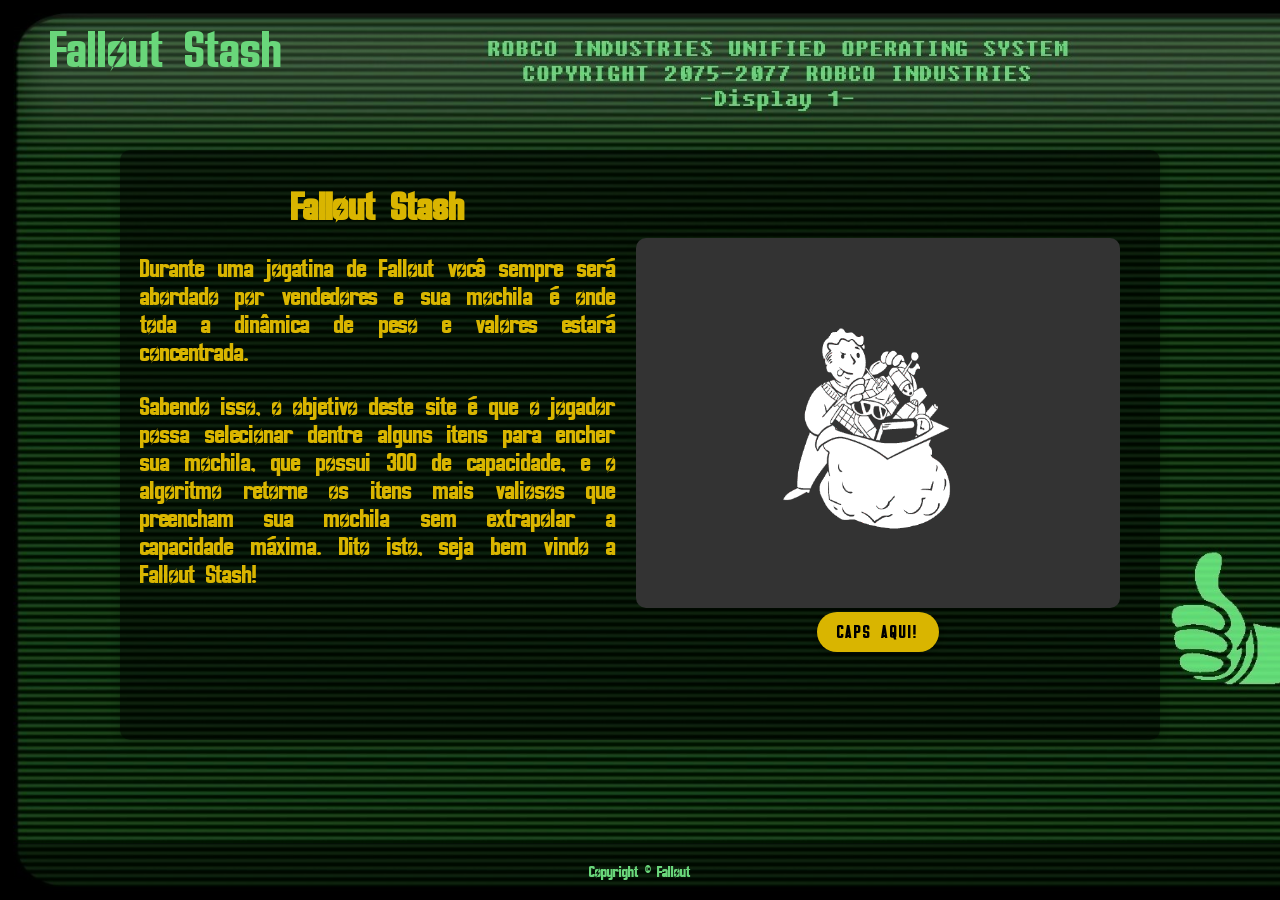
<file: index.html>
<!DOCTYPE html>
<html lang="en">
  <head>
    <meta charset="UTF-8" />
    <meta http-equiv="X-UA-Compatible" content="IE=edge" />
    <meta name="viewport" content="width=device-width, initial-scale=1.0" />
    <link
      rel="icon"
      type="image/x-icon"
      href="./Stylesheet/imgs/iconfallout.png"
    />
    <title>Fallout Stash</title>
    <link rel="stylesheet" href="./Stylesheet/style.css" />
  </head>

  <body>
    <div class="content">
      <div class="header">
        <div class="left-side">
          <div class="logo">Fallout Stash</div>
        </div>
      </div>
      <div class="contentBox">
        <div class="text">
          <h2>Fallout Stash</h2>
          <p>
            Durante uma jogatina de Fallout você sempre será abordado por
            vendedores e sua mochila é onde toda a dinâmica de peso e valores
            estará concentrada.
          </p>
          <p>
            Sabendo isso, o objetivo deste site é que o jogador possa selecionar
            dentre alguns itens para encher sua mochila, que possui 300 de
            capacidade, e o algoritmo retorne os itens mais valiosos que
            preencham sua mochila sem extrapolar a capacidade máxima. Dito isto,
            seja bem vindo a Fallout Stash!
          </p>
        </div>
        <div class="image">
          <img src="./Stylesheet/imgs/Falloutgif.gif" alt="Minha imagem" />
          <a href="pipboy.html"
            ><button class="butaoJogue">CAPS AQUI!</button></a
          >
        </div>
      </div>
    </div>

    <div class="footer">Copyright © Fallout</div>
  </body>
</html>
</file>
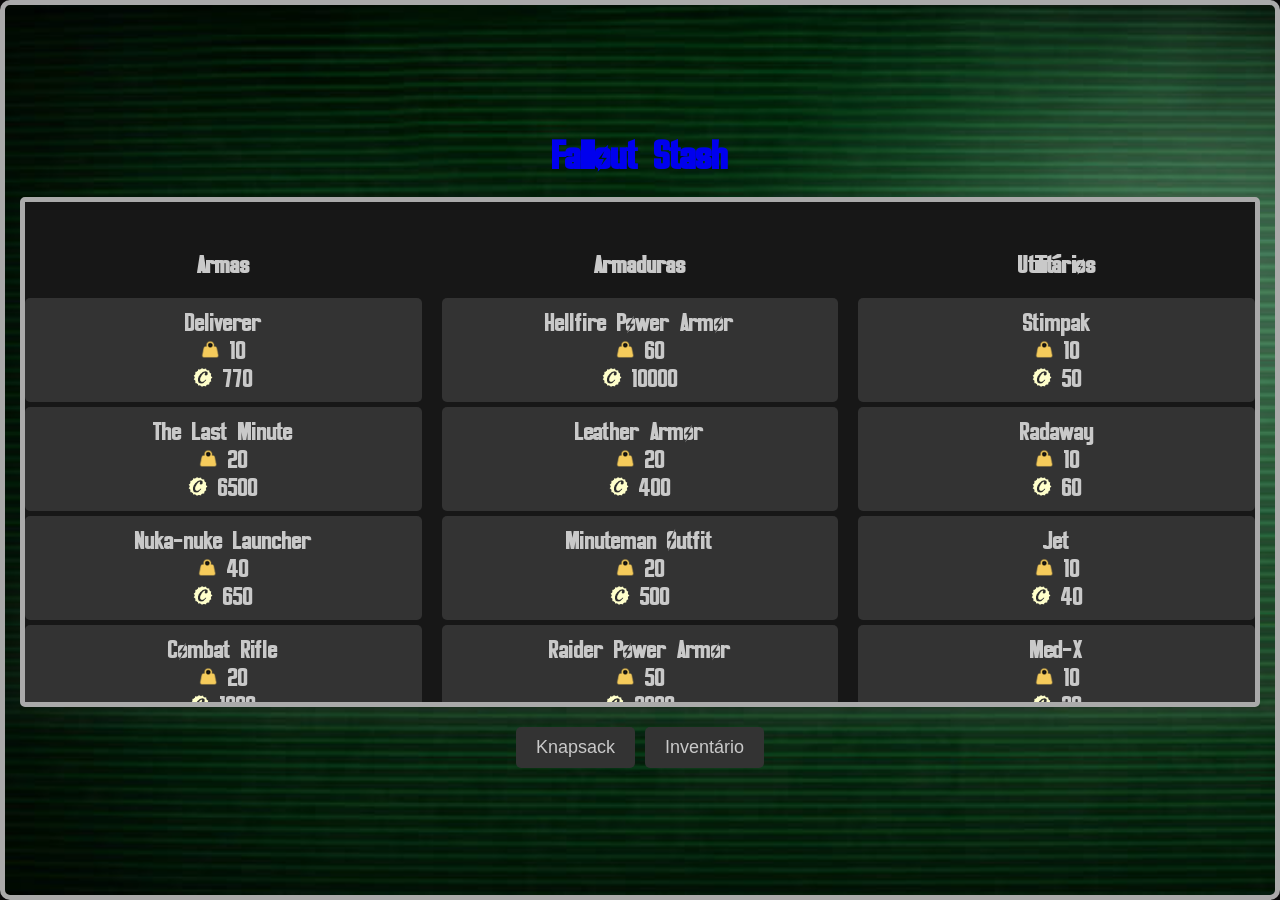
<file: pipboy.html>
<!DOCTYPE html>
<html>
  <head>
    <script src="./Scripts/knapsack.js" defer></script>
    <script src="./Scripts/quicksort.js" defer></script>
    <script src="./Scripts/mergesort.js" defer></script>
    <script src="./Scripts/item.js" defer></script>
    <script src="./Scripts/lista.js" defer></script>
    <script src="./Scripts/buttons.js" defer></script>
    <title>Pip-Boy Page</title>
    <link
      rel="stylesheet"
      type="text/css"
      href="./Stylesheet/pipboy_style.css"
    />
    <link
      rel="icon"
      type="image/x-icon"
      href="./Stylesheet/imgs/iconfallout.png"
    />
  </head>
  <body>
    <div class="pipboy">  
      <a href="index.html">
        <div class="logo">Fallout Stash</div>
      </a>

      <div class="filters">
        <form id="filter-form" style="display: none">
          <label for="orderType">Ordenação por</label>
          <select name="orderType" id="orderType">
            <option value="caps">Caps</option>
            <option value="nome">Nome</option>
            <option value="peso">Peso</option>
          </select>
          <label for="orderBy" id="orderBy">em ordem</label>
          <select name="orderBy" id="orderBy-select">
            <option value="crescente">Crescente</option>
            <option value="descrescente">Descrescente</option>
          </select>
          <input
            type="submit"
            class="button"
            id="submit-button"
            value="Ordenar"
          />
        </form>
      </div>
      <div class="screen">
        <!-- Conteúdo da tela do Pip-Boy aqui -->
        <div>
          <p id="resposta-knapsack"></p>
          <ul class="itemList" id="selectedItemList"></ul>
        </div>
      </div>
      <div class="buttons">
        <button class="button" id="knapsack-button" onclick="optimizeBag()">
          Knapsack
        </button>
        <button class="button" id="inventario-button">Inventário</button>
      </div>
    </div>
  </body>
</html>
</file>
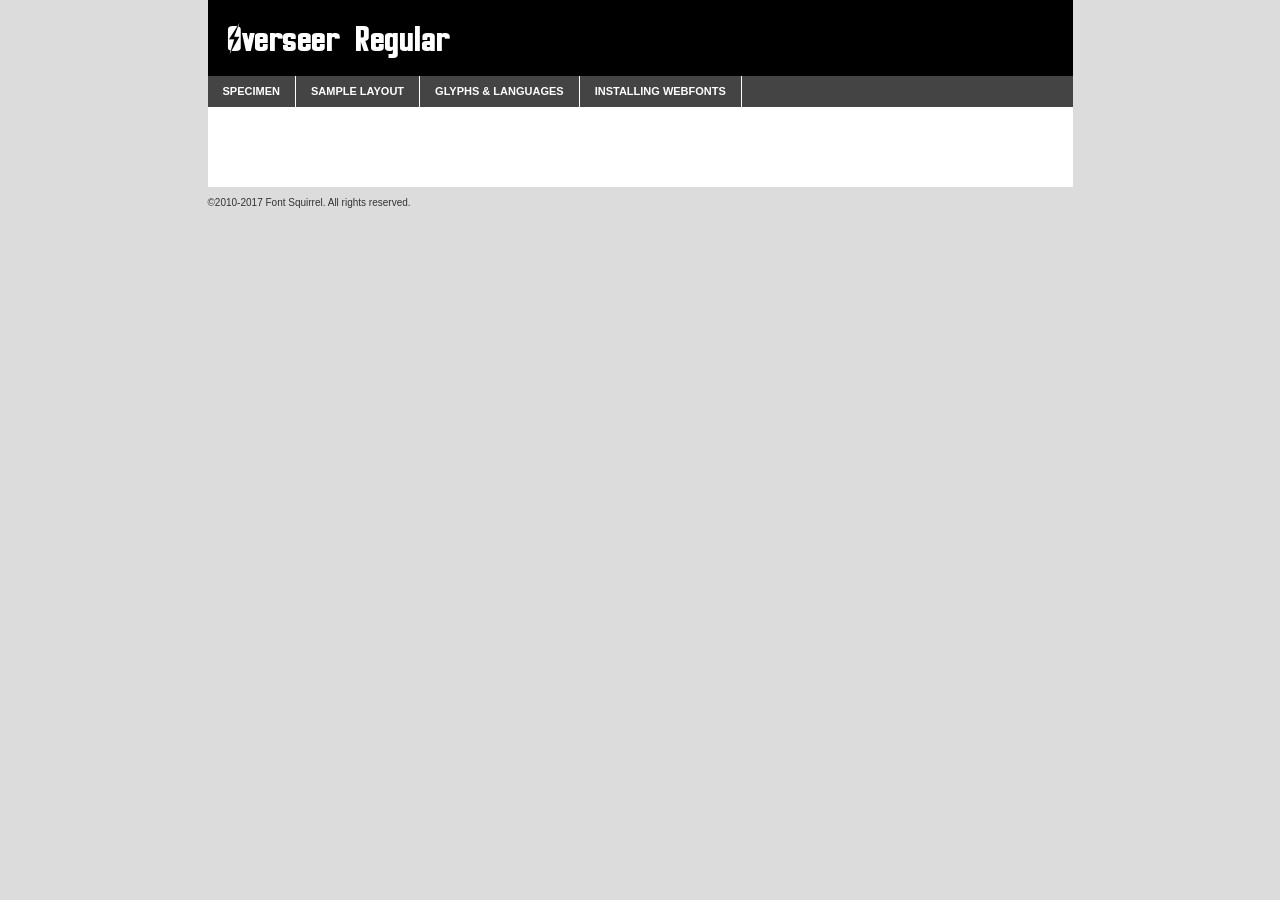
<file: Stylesheet/fonts/overseer-demo.html>
<!DOCTYPE html PUBLIC "-//W3C//DTD XHTML 1.0 Transitional//EN"
        "http://www.w3.org/TR/xhtml1/DTD/xhtml1-transitional.dtd">

<html xmlns="http://www.w3.org/1999/xhtml" xml:lang="en" lang="en">
<head>
    <meta http-equiv="Content-Type" content="text/html; charset=utf-8"/>
    <script src="http://ajax.googleapis.com/ajax/libs/jquery/1.7.2/jquery.min.js" type="text/javascript" charset="utf-8"></script>
    <script type="text/javascript">
		(function($) {
			$.fn.easyTabs = function(option) {
				var param = jQuery.extend({ fadeSpeed: 'fast', defaultContent: 1, activeClass: 'active' }, option);
				$(this).each(function() {
					var thisId = '#' + this.id;
					if ( param.defaultContent == '' )
					{
						param.defaultContent = 1;
					}
					if ( typeof param.defaultContent == 'number' )
					{
						var defaultTab = $(thisId + ' .tabs li:eq(' + (param.defaultContent - 1) + ') a').attr('href').substr(1);
					}
					else
					{
						var defaultTab = param.defaultContent;
					}
					$(thisId + ' .tabs li a').each(function() {
						var tabToHide = $(this).attr('href').substr(1);
						$('#' + tabToHide).addClass('easytabs-tab-content');
					});
					hideAll();
					changeContent(defaultTab);

					function hideAll() {$(thisId + ' .easytabs-tab-content').hide();}

					function changeContent(tabId)
					{
						hideAll();
						$(thisId + ' .tabs li').removeClass(param.activeClass);
						$(thisId + ' .tabs li a[href=#' + tabId + ']').closest('li').addClass(param.activeClass);
						if ( param.fadeSpeed != 'none' )
						{
							$(thisId + ' #' + tabId).fadeIn(param.fadeSpeed);
						}
						else
						{
							$(thisId + ' #' + tabId).show();
						}
					}

					$(thisId + ' .tabs li').click(function() {
						var tabId = $(this).find('a').attr('href').substr(1);
						changeContent(tabId);
						return false;
					});
				});
			}
		})(jQuery);
    </script>
    <link rel="stylesheet" href="specimen_files/specimen_stylesheet.css" type="text/css" charset="utf-8"/>
    <link rel="stylesheet" href="stylesheet.css" type="text/css" charset="utf-8"/>

    <style type="text/css">
        		body {
			font-family: 'overseerregular';
        		}

            </style>

    <title>Overseer Regular Specimen</title>


    <script type="text/javascript" charset="utf-8">
		$(document).ready(function() {
			$('#container').easyTabs({ defaultContent: 1 });
		});
    </script>
</head>

<body>
<div id="container">
    <div id="header">
		Overseer Regular    </div>
    <ul class="tabs">
        <li><a href="#specimen">Specimen</a></li>
        <li><a href="#layout">Sample Layout</a></li>
		        <li><a href="#glyphs">Glyphs &amp; Languages</a></li>
        <li><a href="#installing">Installing Webfonts</a></li>

    </ul>

    <div id="main_content">


        <div id="specimen">

            <div class="section">
                <div class="grid12 firstcol">
                    <div class="huge">AaBb</div>
                </div>
            </div>

            <div class="section">
                <div class="glyph_range">A&#x200B;B&#x200b;C&#x200b;D&#x200b;E&#x200b;F&#x200b;G&#x200b;H&#x200b;I&#x200b;J&#x200b;K&#x200b;L&#x200b;M&#x200b;N&#x200b;O&#x200b;P&#x200b;Q&#x200b;R&#x200b;S&#x200b;T&#x200b;U&#x200b;V&#x200b;W&#x200b;X&#x200b;Y&#x200b;Z&#x200b;a&#x200b;b&#x200b;c&#x200b;d&#x200b;e&#x200b;f&#x200b;g&#x200b;h&#x200b;i&#x200b;j&#x200b;k&#x200b;l&#x200b;m&#x200b;n&#x200b;o&#x200b;p&#x200b;q&#x200b;r&#x200b;s&#x200b;t&#x200b;u&#x200b;v&#x200b;w&#x200b;x&#x200b;y&#x200b;z&#x200b;1&#x200b;2&#x200b;3&#x200b;4&#x200b;5&#x200b;6&#x200b;7&#x200b;8&#x200b;9&#x200b;0&#x200b;&amp;&#x200b;.&#x200b;,&#x200b;?&#x200b;!&#x200b;&#64;&#x200b;(&#x200b;)&#x200b;#&#x200b;$&#x200b;%&#x200b;*&#x200b;+&#x200b;-&#x200b;=&#x200b;:&#x200b;;</div>
            </div>
            <div class="section">
                <div class="grid12 firstcol">
                    <table class="sample_table">
                        <tr>
                            <td>10</td>
                            <td class="size10">abcdefghijklmnopqrstuvwxyzABCDEFGHIJKLMNOPQRSTUVWXYZ0123456789abcdefghijklmnopqrstuvwxyzABCDEFGHIJKLMNOPQRSTUVWXYZ0123456789abcdefghijklmnopqrstuvwxyzABCDEFGHIJKLMNOPQRSTUVWXYZ</td>
                        </tr>
                        <tr>
                            <td>11</td>
                            <td class="size11">abcdefghijklmnopqrstuvwxyzABCDEFGHIJKLMNOPQRSTUVWXYZ0123456789abcdefghijklmnopqrstuvwxyzABCDEFGHIJKLMNOPQRSTUVWXYZ0123456789abcdefghijklmnopqrstuvwxyzABCDEFGHIJKLMNOPQRSTUVWXYZ</td>
                        </tr>
                        <tr>
                            <td>12</td>
                            <td class="size12">abcdefghijklmnopqrstuvwxyzABCDEFGHIJKLMNOPQRSTUVWXYZ0123456789abcdefghijklmnopqrstuvwxyzABCDEFGHIJKLMNOPQRSTUVWXYZ0123456789abcdefghijklmnopqrstuvwxyzABCDEFGHIJKLMNOPQRSTUVWXYZ</td>
                        </tr>
                        <tr>
                            <td>13</td>
                            <td class="size13">abcdefghijklmnopqrstuvwxyzABCDEFGHIJKLMNOPQRSTUVWXYZ0123456789abcdefghijklmnopqrstuvwxyzABCDEFGHIJKLMNOPQRSTUVWXYZ0123456789abcdefghijklmnopqrstuvwxyzABCDEFGHIJKLMNOPQRSTUVWXYZ</td>
                        </tr>
                        <tr>
                            <td>14</td>
                            <td class="size14">abcdefghijklmnopqrstuvwxyzABCDEFGHIJKLMNOPQRSTUVWXYZ0123456789abcdefghijklmnopqrstuvwxyzABCDEFGHIJKLMNOPQRSTUVWXYZ0123456789abcdefghijklmnopqrstuvwxyzABCDEFGHIJKLMNOPQRSTUVWXYZ</td>
                        </tr>
                        <tr>
                            <td>16</td>
                            <td class="size16">abcdefghijklmnopqrstuvwxyzABCDEFGHIJKLMNOPQRSTUVWXYZ0123456789abcdefghijklmnopqrstuvwxyzABCDEFGHIJKLMNOPQRSTUVWXYZ</td>
                        </tr>
                        <tr>
                            <td>18</td>
                            <td class="size18">abcdefghijklmnopqrstuvwxyzABCDEFGHIJKLMNOPQRSTUVWXYZ0123456789abcdefghijklmnopqrstuvwxyzABCDEFGHIJKLMNOPQRSTUVWXYZ</td>
                        </tr>
                        <tr>
                            <td>20</td>
                            <td class="size20">abcdefghijklmnopqrstuvwxyzABCDEFGHIJKLMNOPQRSTUVWXYZ0123456789abcdefghijklmnopqrstuvwxyzABCDEFGHIJKLMNOPQRSTUVWXYZ</td>
                        </tr>
                        <tr>
                            <td>24</td>
                            <td class="size24">abcdefghijklmnopqrstuvwxyzABCDEFGHIJKLMNOPQRSTUVWXYZ0123456789abcdefghijklmnopqrstuvwxyzABCDEFGHIJKLMNOPQRSTUVWXYZ</td>
                        </tr>
                        <tr>
                            <td>30</td>
                            <td class="size30">abcdefghijklmnopqrstuvwxyzABCDEFGHIJKLMNOPQRSTUVWXYZ0123456789abcdefghijklmnopqrstuvwxyzABCDEFGHIJKLMNOPQRSTUVWXYZ</td>
                        </tr>
                        <tr>
                            <td>36</td>
                            <td class="size36">abcdefghijklmnopqrstuvwxyzABCDEFGHIJKLMNOPQRSTUVWXYZ0123456789abcdefghijklmnopqrstuvwxyzABCDEFGHIJKLMNOPQRSTUVWXYZ</td>
                        </tr>
                        <tr>
                            <td>48</td>
                            <td class="size48">abcdefghijklmnopqrstuvwxyzABCDEFGHIJKLMNOPQRSTUVWXYZ0123456789abcdefghijklmnopqrstuvwxyzABCDEFGHIJKLMNOPQRSTUVWXYZ</td>
                        </tr>
                        <tr>
                            <td>60</td>
                            <td class="size60">abcdefghijklmnopqrstuvwxyzABCDEFGHIJKLMNOPQRSTUVWXYZ0123456789abcdefghijklmnopqrstuvwxyzABCDEFGHIJKLMNOPQRSTUVWXYZ</td>
                        </tr>
                        <tr>
                            <td>72</td>
                            <td class="size72">abcdefghijklmnopqrstuvwxyzABCDEFGHIJKLMNOPQRSTUVWXYZ0123456789abcdefghijklmnopqrstuvwxyzABCDEFGHIJKLMNOPQRSTUVWXYZ</td>
                        </tr>
                        <tr>
                            <td>90</td>
                            <td class="size90">abcdefghijklmnopqrstuvwxyzABCDEFGHIJKLMNOPQRSTUVWXYZ0123456789abcdefghijklmnopqrstuvwxyzABCDEFGHIJKLMNOPQRSTUVWXYZ</td>
                        </tr>
                    </table>

                </div>

            </div>


            <div class="section" id="bodycomparison">


                <div id="xheight">
                    <div class="fontbody">&#x25FC;&#x25FC;&#x25FC;&#x25FC;&#x25FC;&#x25FC;&#x25FC;&#x25FC;&#x25FC;&#x25FC;&#x25FC;&#x25FC;&#x25FC;&#x25FC;&#x25FC;&#x25FC;&#x25FC;&#x25FC;&#x25FC;&#x25FC;&#x25FC;&#x25FC;&#x25FC;&#x25FC;&#x25FC;&#x25FC;&#x25FC;&#x25FC;&#x25FC;&#x25FC;&#x25FC;&#x25FC;&#x25FC;&#x25FC;&#x25FC;&#x25FC;&#x25FC;&#x25FC;&#x25FC;&#x25FC;&#x25FC;&#x25FC;&#x25FC;&#x25FC;&#x25FC;&#x25FC;&#x25FC;&#x25FC;&#x25FC;&#x25FC;&#x25FC;&#x25FC;&#x25FC;&#x25FC;&#x25FC;&#x25FC;&#x25FC;&#x25FC;&#x25FC;&#x25FC;&#x25FC;&#x25FC;&#x25FC;&#x25FC;&#x25FC;&#x25FC;&#x25FC;&#x25FC;&#x25FC;&#x25FC;&#x25FC;&#x25FC;&#x25FC;&#x25FC;&#x25FC;&#x25FC;&#x25FC;&#x25FC;&#x25FC;&#x25FC;&#x25FC;&#x25FC;&#x25FC;&#x25FC;&#x25FC;&#x25FC;&#x25FC;&#x25FC;&#x25FC;&#x25FC;&#x25FC;&#x25FC;&#x25FC;&#x25FC;&#x25FC;&#x25FC;&#x25FC;&#x25FC;&#x25FC;body</div>
                    <div class="arialbody">body</div>
                    <div class="verdanabody">body</div>
                    <div class="georgiabody">body</div>
                </div>
                <div class="fontbody" style="z-index:1">
                    body<span>Overseer Regular</span>
                </div>
                <div class="arialbody" style="z-index:1">
                    body<span>Arial</span>
                </div>
                <div class="verdanabody" style="z-index:1">
                    body<span>Verdana</span>
                </div>
                <div class="georgiabody" style="z-index:1">
                    body<span>Georgia</span>
                </div>


            </div>


            <div class="section psample psample_row1" id="">

                <div class="grid2 firstcol">
                    <p class="size10"><span>10.</span>Aenean lacinia bibendum nulla sed consectetur. Fusce dapibus, tellus ac cursus commodo, tortor mauris condimentum nibh, ut fermentum massa justo sit amet risus. Nullam id dolor id nibh ultricies vehicula ut id elit. Cum sociis natoque penatibus et magnis dis parturient montes, nascetur ridiculus mus. Nulla vitae elit libero, a pharetra augue.</p>

                </div>
                <div class="grid3">
                    <p class="size11"><span>11.</span>Aenean lacinia bibendum nulla sed consectetur. Fusce dapibus, tellus ac cursus commodo, tortor mauris condimentum nibh, ut fermentum massa justo sit amet risus. Nullam id dolor id nibh ultricies vehicula ut id elit. Cum sociis natoque penatibus et magnis dis parturient montes, nascetur ridiculus mus. Nulla vitae elit libero, a pharetra augue.</p>

                </div>
                <div class="grid3">
                    <p class="size12"><span>12.</span>Aenean lacinia bibendum nulla sed consectetur. Fusce dapibus, tellus ac cursus commodo, tortor mauris condimentum nibh, ut fermentum massa justo sit amet risus. Nullam id dolor id nibh ultricies vehicula ut id elit. Cum sociis natoque penatibus et magnis dis parturient montes, nascetur ridiculus mus. Nulla vitae elit libero, a pharetra augue.</p>

                </div>
                <div class="grid4">
                    <p class="size13"><span>13.</span>Aenean lacinia bibendum nulla sed consectetur. Fusce dapibus, tellus ac cursus commodo, tortor mauris condimentum nibh, ut fermentum massa justo sit amet risus. Nullam id dolor id nibh ultricies vehicula ut id elit. Cum sociis natoque penatibus et magnis dis parturient montes, nascetur ridiculus mus. Nulla vitae elit libero, a pharetra augue.</p>

                </div>
                <div class="white_blend"></div>

            </div>
            <div class="section psample psample_row2" id="">
                <div class="grid3 firstcol">
                    <p class="size14"><span>14.</span>Aenean lacinia bibendum nulla sed consectetur. Fusce dapibus, tellus ac cursus commodo, tortor mauris condimentum nibh, ut fermentum massa justo sit amet risus. Nullam id dolor id nibh ultricies vehicula ut id elit. Cum sociis natoque penatibus et magnis dis parturient montes, nascetur ridiculus mus. Nulla vitae elit libero, a pharetra augue.</p>

                </div>
                <div class="grid4">
                    <p class="size16"><span>16.</span>Aenean lacinia bibendum nulla sed consectetur. Fusce dapibus, tellus ac cursus commodo, tortor mauris condimentum nibh, ut fermentum massa justo sit amet risus. Nullam id dolor id nibh ultricies vehicula ut id elit. Cum sociis natoque penatibus et magnis dis parturient montes, nascetur ridiculus mus. Nulla vitae elit libero, a pharetra augue.</p>

                </div>
                <div class="grid5">
                    <p class="size18"><span>18.</span>Aenean lacinia bibendum nulla sed consectetur. Fusce dapibus, tellus ac cursus commodo, tortor mauris condimentum nibh, ut fermentum massa justo sit amet risus. Nullam id dolor id nibh ultricies vehicula ut id elit. Cum sociis natoque penatibus et magnis dis parturient montes, nascetur ridiculus mus. Nulla vitae elit libero, a pharetra augue.</p>

                </div>

                <div class="white_blend"></div>

            </div>

            <div class="section psample psample_row3" id="">
                <div class="grid5 firstcol">
                    <p class="size20"><span>20.</span>Aenean lacinia bibendum nulla sed consectetur. Fusce dapibus, tellus ac cursus commodo, tortor mauris condimentum nibh, ut fermentum massa justo sit amet risus. Nullam id dolor id nibh ultricies vehicula ut id elit. Cum sociis natoque penatibus et magnis dis parturient montes, nascetur ridiculus mus. Nulla vitae elit libero, a pharetra augue.</p>
                </div>
                <div class="grid7">
                    <p class="size24"><span>24.</span>Aenean lacinia bibendum nulla sed consectetur. Fusce dapibus, tellus ac cursus commodo, tortor mauris condimentum nibh, ut fermentum massa justo sit amet risus. Nullam id dolor id nibh ultricies vehicula ut id elit. Cum sociis natoque penatibus et magnis dis parturient montes, nascetur ridiculus mus. Nulla vitae elit libero, a pharetra augue.</p>
                </div>

                <div class="white_blend"></div>

            </div>

            <div class="section psample psample_row4" id="">
                <div class="grid12 firstcol">
                    <p class="size30"><span>30.</span>Aenean lacinia bibendum nulla sed consectetur. Fusce dapibus, tellus ac cursus commodo, tortor mauris condimentum nibh, ut fermentum massa justo sit amet risus. Nullam id dolor id nibh ultricies vehicula ut id elit. Cum sociis natoque penatibus et magnis dis parturient montes, nascetur ridiculus mus. Nulla vitae elit libero, a pharetra augue.</p>
                </div>
                <div class="white_blend"></div>

            </div>


            <div class="section psample psample_row1 fullreverse">
                <div class="grid2 firstcol">
                    <p class="size10"><span>10.</span>Aenean lacinia bibendum nulla sed consectetur. Fusce dapibus, tellus ac cursus commodo, tortor mauris condimentum nibh, ut fermentum massa justo sit amet risus. Nullam id dolor id nibh ultricies vehicula ut id elit. Cum sociis natoque penatibus et magnis dis parturient montes, nascetur ridiculus mus. Nulla vitae elit libero, a pharetra augue.</p>

                </div>
                <div class="grid3">
                    <p class="size11"><span>11.</span>Aenean lacinia bibendum nulla sed consectetur. Fusce dapibus, tellus ac cursus commodo, tortor mauris condimentum nibh, ut fermentum massa justo sit amet risus. Nullam id dolor id nibh ultricies vehicula ut id elit. Cum sociis natoque penatibus et magnis dis parturient montes, nascetur ridiculus mus. Nulla vitae elit libero, a pharetra augue.</p>

                </div>
                <div class="grid3">
                    <p class="size12"><span>12.</span>Aenean lacinia bibendum nulla sed consectetur. Fusce dapibus, tellus ac cursus commodo, tortor mauris condimentum nibh, ut fermentum massa justo sit amet risus. Nullam id dolor id nibh ultricies vehicula ut id elit. Cum sociis natoque penatibus et magnis dis parturient montes, nascetur ridiculus mus. Nulla vitae elit libero, a pharetra augue.</p>

                </div>
                <div class="grid4">
                    <p class="size13"><span>13.</span>Aenean lacinia bibendum nulla sed consectetur. Fusce dapibus, tellus ac cursus commodo, tortor mauris condimentum nibh, ut fermentum massa justo sit amet risus. Nullam id dolor id nibh ultricies vehicula ut id elit. Cum sociis natoque penatibus et magnis dis parturient montes, nascetur ridiculus mus. Nulla vitae elit libero, a pharetra augue.</p>

                </div>
                <div class="black_blend"></div>

            </div>

            <div class="section psample psample_row2 fullreverse">
                <div class="grid3 firstcol">
                    <p class="size14"><span>14.</span>Aenean lacinia bibendum nulla sed consectetur. Fusce dapibus, tellus ac cursus commodo, tortor mauris condimentum nibh, ut fermentum massa justo sit amet risus. Nullam id dolor id nibh ultricies vehicula ut id elit. Cum sociis natoque penatibus et magnis dis parturient montes, nascetur ridiculus mus. Nulla vitae elit libero, a pharetra augue.</p>

                </div>
                <div class="grid4">
                    <p class="size16"><span>16.</span>Aenean lacinia bibendum nulla sed consectetur. Fusce dapibus, tellus ac cursus commodo, tortor mauris condimentum nibh, ut fermentum massa justo sit amet risus. Nullam id dolor id nibh ultricies vehicula ut id elit. Cum sociis natoque penatibus et magnis dis parturient montes, nascetur ridiculus mus. Nulla vitae elit libero, a pharetra augue.</p>

                </div>
                <div class="grid5">
                    <p class="size18"><span>18.</span>Aenean lacinia bibendum nulla sed consectetur. Fusce dapibus, tellus ac cursus commodo, tortor mauris condimentum nibh, ut fermentum massa justo sit amet risus. Nullam id dolor id nibh ultricies vehicula ut id elit. Cum sociis natoque penatibus et magnis dis parturient montes, nascetur ridiculus mus. Nulla vitae elit libero, a pharetra augue.</p>

                </div>
                <div class="black_blend"></div>

            </div>

            <div class="section psample fullreverse psample_row3" id="">
                <div class="grid5 firstcol">
                    <p class="size20"><span>20.</span>Aenean lacinia bibendum nulla sed consectetur. Fusce dapibus, tellus ac cursus commodo, tortor mauris condimentum nibh, ut fermentum massa justo sit amet risus. Nullam id dolor id nibh ultricies vehicula ut id elit. Cum sociis natoque penatibus et magnis dis parturient montes, nascetur ridiculus mus. Nulla vitae elit libero, a pharetra augue.</p>
                </div>
                <div class="grid7">
                    <p class="size24"><span>24.</span>Aenean lacinia bibendum nulla sed consectetur. Fusce dapibus, tellus ac cursus commodo, tortor mauris condimentum nibh, ut fermentum massa justo sit amet risus. Nullam id dolor id nibh ultricies vehicula ut id elit. Cum sociis natoque penatibus et magnis dis parturient montes, nascetur ridiculus mus. Nulla vitae elit libero, a pharetra augue.</p>
                </div>

                <div class="black_blend"></div>

            </div>

            <div class="section psample fullreverse psample_row4" id="" style="border-bottom: 20px #000 solid;">
                <div class="grid12 firstcol">
                    <p class="size30"><span>30.</span>Aenean lacinia bibendum nulla sed consectetur. Fusce dapibus, tellus ac cursus commodo, tortor mauris condimentum nibh, ut fermentum massa justo sit amet risus. Nullam id dolor id nibh ultricies vehicula ut id elit. Cum sociis natoque penatibus et magnis dis parturient montes, nascetur ridiculus mus. Nulla vitae elit libero, a pharetra augue.</p>
                </div>
                <div class="black_blend"></div>

            </div>


        </div>

        <div id="layout">

            <div class="section">

                <div class="grid12 firstcol">
                    <h1>Lorem Ipsum Dolor</h1>
                    <h2>Etiam porta sem malesuada magna mollis euismod</h2>

                    <p class="byline">By <a href="#link">Aenean Lacinia</a></p>
                </div>
            </div>
            <div class="section">
                <div class="grid8 firstcol">
                    <p class="large">Donec sed odio dui. Morbi leo risus, porta ac consectetur ac, vestibulum at eros. Fusce dapibus, tellus ac cursus commodo, tortor mauris condimentum nibh, ut fermentum massa justo sit amet risus. </p>


                    <h3>Pellentesque ornare sem</h3>

                    <p>Maecenas sed diam eget risus varius blandit sit amet non magna. Maecenas faucibus mollis interdum. Donec ullamcorper nulla non metus auctor fringilla. Nullam id dolor id nibh ultricies vehicula ut id elit. Nullam id dolor id nibh ultricies vehicula ut id elit. </p>

                    <p>Aenean eu leo quam. Pellentesque ornare sem lacinia quam venenatis vestibulum. Lorem ipsum dolor sit amet, consectetur adipiscing elit. Cum sociis natoque penatibus et magnis dis parturient montes, nascetur ridiculus mus. </p>

                    <p>Nulla vitae elit libero, a pharetra augue. Praesent commodo cursus magna, vel scelerisque nisl consectetur et. Aenean lacinia bibendum nulla sed consectetur. </p>

                    <p>Nullam quis risus eget urna mollis ornare vel eu leo. Nullam quis risus eget urna mollis ornare vel eu leo. Maecenas sed diam eget risus varius blandit sit amet non magna. Donec ullamcorper nulla non metus auctor fringilla. </p>

                    <h3>Cras mattis consectetur</h3>

                    <p>Aenean eu leo quam. Pellentesque ornare sem lacinia quam venenatis vestibulum. Aenean lacinia bibendum nulla sed consectetur. Integer posuere erat a ante venenatis dapibus posuere velit aliquet. Cras mattis consectetur purus sit amet fermentum. </p>

                    <p>Nullam id dolor id nibh ultricies vehicula ut id elit. Nullam quis risus eget urna mollis ornare vel eu leo. Cras mattis consectetur purus sit amet fermentum.</p>
                </div>

                <div class="grid4 sidebar">

                    <div class="box reverse">
                        <p class="last">Nullam quis risus eget urna mollis ornare vel eu leo. Donec ullamcorper nulla non metus auctor fringilla. Cras mattis consectetur purus sit amet fermentum. Sed posuere consectetur est at lobortis. Lorem ipsum dolor sit amet, consectetur adipiscing elit. </p>
                    </div>

                    <p class="caption">Maecenas sed diam eget risus varius.</p>

                    <p>Vestibulum id ligula porta felis euismod semper. Integer posuere erat a ante venenatis dapibus posuere velit aliquet. Vestibulum id ligula porta felis euismod semper. Sed posuere consectetur est at lobortis. Maecenas sed diam eget risus varius blandit sit amet non magna. Fusce dapibus, tellus ac cursus commodo, tortor mauris condimentum nibh, ut fermentum massa justo sit amet risus. </p>


                    <p>Duis mollis, est non commodo luctus, nisi erat porttitor ligula, eget lacinia odio sem nec elit. Aenean lacinia bibendum nulla sed consectetur. Vivamus sagittis lacus vel augue laoreet rutrum faucibus dolor auctor. Aenean lacinia bibendum nulla sed consectetur. Nullam quis risus eget urna mollis ornare vel eu leo. </p>

                    <p>Praesent commodo cursus magna, vel scelerisque nisl consectetur et. Donec ullamcorper nulla non metus auctor fringilla. Maecenas faucibus mollis interdum. Fusce dapibus, tellus ac cursus commodo, tortor mauris condimentum nibh, ut fermentum massa justo sit amet risus. </p>

                </div>
            </div>

        </div>


		

        <div id="glyphs">
            <div class="section">
                <div class="grid12 firstcol">

                    <h1>Language Support</h1>
                    <p>The subset of Overseer Regular in this kit supports the following languages:<br/>

						Albanian, Basque, Breton, Chamorro, Danish, English, Faroese, Finnish, Frisian, Galician, German, Icelandic, Italian, Malagasy, Norwegian, Portuguese, Spanish, Alsatian, Aragonese, Arapaho, Arrernte, Asturian, Aymara, Bislama, Cebuano, Corsican, Fijian, French_creole, Genoese, Gilbertese, Greenlandic, Haitian_creole, Hiligaynon, Hmong, Hopi, Ibanag, Iloko_ilokano, Indonesian, Interglossa_glosa, Interlingua, Irish_gaelic, Jerriais, Lojban, Lombard, Luxembourgeois, Manx, Mohawk, Norfolk_pitcairnese, Occitan, Oromo, Pangasinan, Papiamento, Piedmontese, Potawatomi, Rhaeto-romance, Romansh, Rotokas, Sami_lule, Samoan, Sardinian, Scots_gaelic, Seychelles_creole, Shona, Sicilian, Somali, Southern_ndebele, Swahili, Swati_swazi, Tagalog_filipino_pilipino, Tetum, Tok_pisin, Uyghur_latinized, Volapuk, Walloon, Warlpiri, Xhosa, Yapese, Zulu, Latinbasic, Ubasic, Demo                    </p>
                    <h1>Glyph Chart</h1>
                    <p>The subset of Overseer Regular in this kit includes all the glyphs listed below. Unicode entities are included above each glyph to help you insert individual characters into your layout.</p>
                    <div id="glyph_chart">

																				                                <div><p>&amp;#29;</p>&#29;</div>
																				                                <div><p>&amp;#13;</p>&#13;</div>
																				                                <div><p>&amp;#29;</p>&#29;</div>
																				                                <div><p>&amp;#32;</p>&#32;</div>
																				                                <div><p>&amp;#33;</p>&#33;</div>
																				                                <div><p>&amp;#34;</p>&#34;</div>
																				                                <div><p>&amp;#35;</p>&#35;</div>
																				                                <div><p>&amp;#36;</p>&#36;</div>
																				                                <div><p>&amp;#37;</p>&#37;</div>
																				                                <div><p>&amp;#38;</p>&#38;</div>
																				                                <div><p>&amp;#39;</p>&#39;</div>
																				                                <div><p>&amp;#40;</p>&#40;</div>
																				                                <div><p>&amp;#41;</p>&#41;</div>
																				                                <div><p>&amp;#42;</p>&#42;</div>
																				                                <div><p>&amp;#43;</p>&#43;</div>
																				                                <div><p>&amp;#44;</p>&#44;</div>
																				                                <div><p>&amp;#45;</p>&#45;</div>
																				                                <div><p>&amp;#46;</p>&#46;</div>
																				                                <div><p>&amp;#47;</p>&#47;</div>
																				                                <div><p>&amp;#48;</p>&#48;</div>
																				                                <div><p>&amp;#49;</p>&#49;</div>
																				                                <div><p>&amp;#50;</p>&#50;</div>
																				                                <div><p>&amp;#51;</p>&#51;</div>
																				                                <div><p>&amp;#52;</p>&#52;</div>
																				                                <div><p>&amp;#53;</p>&#53;</div>
																				                                <div><p>&amp;#54;</p>&#54;</div>
																				                                <div><p>&amp;#55;</p>&#55;</div>
																				                                <div><p>&amp;#56;</p>&#56;</div>
																				                                <div><p>&amp;#57;</p>&#57;</div>
																				                                <div><p>&amp;#58;</p>&#58;</div>
																				                                <div><p>&amp;#59;</p>&#59;</div>
																				                                <div><p>&amp;#60;</p>&#60;</div>
																				                                <div><p>&amp;#61;</p>&#61;</div>
																				                                <div><p>&amp;#62;</p>&#62;</div>
																				                                <div><p>&amp;#63;</p>&#63;</div>
																				                                <div><p>&amp;#64;</p>&#64;</div>
																				                                <div><p>&amp;#65;</p>&#65;</div>
																				                                <div><p>&amp;#66;</p>&#66;</div>
																				                                <div><p>&amp;#67;</p>&#67;</div>
																				                                <div><p>&amp;#68;</p>&#68;</div>
																				                                <div><p>&amp;#69;</p>&#69;</div>
																				                                <div><p>&amp;#70;</p>&#70;</div>
																				                                <div><p>&amp;#71;</p>&#71;</div>
																				                                <div><p>&amp;#72;</p>&#72;</div>
																				                                <div><p>&amp;#73;</p>&#73;</div>
																				                                <div><p>&amp;#74;</p>&#74;</div>
																				                                <div><p>&amp;#75;</p>&#75;</div>
																				                                <div><p>&amp;#76;</p>&#76;</div>
																				                                <div><p>&amp;#77;</p>&#77;</div>
																				                                <div><p>&amp;#78;</p>&#78;</div>
																				                                <div><p>&amp;#79;</p>&#79;</div>
																				                                <div><p>&amp;#80;</p>&#80;</div>
																				                                <div><p>&amp;#81;</p>&#81;</div>
																				                                <div><p>&amp;#82;</p>&#82;</div>
																				                                <div><p>&amp;#83;</p>&#83;</div>
																				                                <div><p>&amp;#84;</p>&#84;</div>
																				                                <div><p>&amp;#85;</p>&#85;</div>
																				                                <div><p>&amp;#86;</p>&#86;</div>
																				                                <div><p>&amp;#87;</p>&#87;</div>
																				                                <div><p>&amp;#88;</p>&#88;</div>
																				                                <div><p>&amp;#89;</p>&#89;</div>
																				                                <div><p>&amp;#90;</p>&#90;</div>
																				                                <div><p>&amp;#91;</p>&#91;</div>
																				                                <div><p>&amp;#92;</p>&#92;</div>
																				                                <div><p>&amp;#93;</p>&#93;</div>
																				                                <div><p>&amp;#94;</p>&#94;</div>
																				                                <div><p>&amp;#95;</p>&#95;</div>
																				                                <div><p>&amp;#96;</p>&#96;</div>
																				                                <div><p>&amp;#97;</p>&#97;</div>
																				                                <div><p>&amp;#98;</p>&#98;</div>
																				                                <div><p>&amp;#99;</p>&#99;</div>
																				                                <div><p>&amp;#100;</p>&#100;</div>
																				                                <div><p>&amp;#101;</p>&#101;</div>
																				                                <div><p>&amp;#102;</p>&#102;</div>
																				                                <div><p>&amp;#103;</p>&#103;</div>
																				                                <div><p>&amp;#104;</p>&#104;</div>
																				                                <div><p>&amp;#105;</p>&#105;</div>
																				                                <div><p>&amp;#106;</p>&#106;</div>
																				                                <div><p>&amp;#107;</p>&#107;</div>
																				                                <div><p>&amp;#108;</p>&#108;</div>
																				                                <div><p>&amp;#109;</p>&#109;</div>
																				                                <div><p>&amp;#110;</p>&#110;</div>
																				                                <div><p>&amp;#111;</p>&#111;</div>
																				                                <div><p>&amp;#112;</p>&#112;</div>
																				                                <div><p>&amp;#113;</p>&#113;</div>
																				                                <div><p>&amp;#114;</p>&#114;</div>
																				                                <div><p>&amp;#115;</p>&#115;</div>
																				                                <div><p>&amp;#116;</p>&#116;</div>
																				                                <div><p>&amp;#117;</p>&#117;</div>
																				                                <div><p>&amp;#118;</p>&#118;</div>
																				                                <div><p>&amp;#119;</p>&#119;</div>
																				                                <div><p>&amp;#120;</p>&#120;</div>
																				                                <div><p>&amp;#121;</p>&#121;</div>
																				                                <div><p>&amp;#122;</p>&#122;</div>
																				                                <div><p>&amp;#123;</p>&#123;</div>
																				                                <div><p>&amp;#124;</p>&#124;</div>
																				                                <div><p>&amp;#125;</p>&#125;</div>
																				                                <div><p>&amp;#126;</p>&#126;</div>
																				                                <div><p>&amp;#160;</p>&#160;</div>
																				                                <div><p>&amp;#161;</p>&#161;</div>
																				                                <div><p>&amp;#162;</p>&#162;</div>
																				                                <div><p>&amp;#163;</p>&#163;</div>
																				                                <div><p>&amp;#164;</p>&#164;</div>
																				                                <div><p>&amp;#165;</p>&#165;</div>
																				                                <div><p>&amp;#166;</p>&#166;</div>
																				                                <div><p>&amp;#167;</p>&#167;</div>
																				                                <div><p>&amp;#168;</p>&#168;</div>
																				                                <div><p>&amp;#169;</p>&#169;</div>
																				                                <div><p>&amp;#170;</p>&#170;</div>
																				                                <div><p>&amp;#171;</p>&#171;</div>
																				                                <div><p>&amp;#172;</p>&#172;</div>
																				                                <div><p>&amp;#173;</p>&#173;</div>
																				                                <div><p>&amp;#174;</p>&#174;</div>
																				                                <div><p>&amp;#175;</p>&#175;</div>
																				                                <div><p>&amp;#176;</p>&#176;</div>
																				                                <div><p>&amp;#177;</p>&#177;</div>
																				                                <div><p>&amp;#178;</p>&#178;</div>
																				                                <div><p>&amp;#179;</p>&#179;</div>
																				                                <div><p>&amp;#180;</p>&#180;</div>
																				                                <div><p>&amp;#181;</p>&#181;</div>
																				                                <div><p>&amp;#182;</p>&#182;</div>
																				                                <div><p>&amp;#183;</p>&#183;</div>
																				                                <div><p>&amp;#184;</p>&#184;</div>
																				                                <div><p>&amp;#185;</p>&#185;</div>
																				                                <div><p>&amp;#186;</p>&#186;</div>
																				                                <div><p>&amp;#187;</p>&#187;</div>
																				                                <div><p>&amp;#188;</p>&#188;</div>
																				                                <div><p>&amp;#189;</p>&#189;</div>
																				                                <div><p>&amp;#190;</p>&#190;</div>
																				                                <div><p>&amp;#191;</p>&#191;</div>
																				                                <div><p>&amp;#192;</p>&#192;</div>
																				                                <div><p>&amp;#193;</p>&#193;</div>
																				                                <div><p>&amp;#194;</p>&#194;</div>
																				                                <div><p>&amp;#195;</p>&#195;</div>
																				                                <div><p>&amp;#196;</p>&#196;</div>
																				                                <div><p>&amp;#197;</p>&#197;</div>
																				                                <div><p>&amp;#198;</p>&#198;</div>
																				                                <div><p>&amp;#199;</p>&#199;</div>
																				                                <div><p>&amp;#200;</p>&#200;</div>
																				                                <div><p>&amp;#201;</p>&#201;</div>
																				                                <div><p>&amp;#202;</p>&#202;</div>
																				                                <div><p>&amp;#203;</p>&#203;</div>
																				                                <div><p>&amp;#204;</p>&#204;</div>
																				                                <div><p>&amp;#205;</p>&#205;</div>
																				                                <div><p>&amp;#206;</p>&#206;</div>
																				                                <div><p>&amp;#207;</p>&#207;</div>
																				                                <div><p>&amp;#208;</p>&#208;</div>
																				                                <div><p>&amp;#209;</p>&#209;</div>
																				                                <div><p>&amp;#210;</p>&#210;</div>
																				                                <div><p>&amp;#211;</p>&#211;</div>
																				                                <div><p>&amp;#212;</p>&#212;</div>
																				                                <div><p>&amp;#213;</p>&#213;</div>
																				                                <div><p>&amp;#214;</p>&#214;</div>
																				                                <div><p>&amp;#215;</p>&#215;</div>
																				                                <div><p>&amp;#216;</p>&#216;</div>
																				                                <div><p>&amp;#217;</p>&#217;</div>
																				                                <div><p>&amp;#218;</p>&#218;</div>
																				                                <div><p>&amp;#219;</p>&#219;</div>
																				                                <div><p>&amp;#220;</p>&#220;</div>
																				                                <div><p>&amp;#221;</p>&#221;</div>
																				                                <div><p>&amp;#222;</p>&#222;</div>
																				                                <div><p>&amp;#223;</p>&#223;</div>
																				                                <div><p>&amp;#224;</p>&#224;</div>
																				                                <div><p>&amp;#225;</p>&#225;</div>
																				                                <div><p>&amp;#226;</p>&#226;</div>
																				                                <div><p>&amp;#227;</p>&#227;</div>
																				                                <div><p>&amp;#228;</p>&#228;</div>
																				                                <div><p>&amp;#229;</p>&#229;</div>
																				                                <div><p>&amp;#230;</p>&#230;</div>
																				                                <div><p>&amp;#231;</p>&#231;</div>
																				                                <div><p>&amp;#232;</p>&#232;</div>
																				                                <div><p>&amp;#233;</p>&#233;</div>
																				                                <div><p>&amp;#234;</p>&#234;</div>
																				                                <div><p>&amp;#235;</p>&#235;</div>
																				                                <div><p>&amp;#236;</p>&#236;</div>
																				                                <div><p>&amp;#237;</p>&#237;</div>
																				                                <div><p>&amp;#238;</p>&#238;</div>
																				                                <div><p>&amp;#239;</p>&#239;</div>
																				                                <div><p>&amp;#240;</p>&#240;</div>
																				                                <div><p>&amp;#241;</p>&#241;</div>
																				                                <div><p>&amp;#242;</p>&#242;</div>
																				                                <div><p>&amp;#243;</p>&#243;</div>
																				                                <div><p>&amp;#244;</p>&#244;</div>
																				                                <div><p>&amp;#245;</p>&#245;</div>
																				                                <div><p>&amp;#246;</p>&#246;</div>
																				                                <div><p>&amp;#247;</p>&#247;</div>
																				                                <div><p>&amp;#248;</p>&#248;</div>
																				                                <div><p>&amp;#249;</p>&#249;</div>
																				                                <div><p>&amp;#250;</p>&#250;</div>
																				                                <div><p>&amp;#251;</p>&#251;</div>
																				                                <div><p>&amp;#252;</p>&#252;</div>
																				                                <div><p>&amp;#253;</p>&#253;</div>
																				                                <div><p>&amp;#254;</p>&#254;</div>
																				                                <div><p>&amp;#255;</p>&#255;</div>
																				                                <div><p>&amp;#338;</p>&#338;</div>
																				                                <div><p>&amp;#339;</p>&#339;</div>
																				                                <div><p>&amp;#710;</p>&#710;</div>
																				                                <div><p>&amp;#732;</p>&#732;</div>
																				                                <div><p>&amp;#8192;</p>&#8192;</div>
																				                                <div><p>&amp;#8193;</p>&#8193;</div>
																				                                <div><p>&amp;#8194;</p>&#8194;</div>
																				                                <div><p>&amp;#8195;</p>&#8195;</div>
																				                                <div><p>&amp;#8196;</p>&#8196;</div>
																				                                <div><p>&amp;#8197;</p>&#8197;</div>
																				                                <div><p>&amp;#8198;</p>&#8198;</div>
																				                                <div><p>&amp;#8199;</p>&#8199;</div>
																				                                <div><p>&amp;#8200;</p>&#8200;</div>
																				                                <div><p>&amp;#8201;</p>&#8201;</div>
																				                                <div><p>&amp;#8202;</p>&#8202;</div>
																				                                <div><p>&amp;#8208;</p>&#8208;</div>
																				                                <div><p>&amp;#8209;</p>&#8209;</div>
																				                                <div><p>&amp;#8210;</p>&#8210;</div>
																				                                <div><p>&amp;#8211;</p>&#8211;</div>
																				                                <div><p>&amp;#8212;</p>&#8212;</div>
																				                                <div><p>&amp;#8216;</p>&#8216;</div>
																				                                <div><p>&amp;#8217;</p>&#8217;</div>
																				                                <div><p>&amp;#8218;</p>&#8218;</div>
																				                                <div><p>&amp;#8220;</p>&#8220;</div>
																				                                <div><p>&amp;#8221;</p>&#8221;</div>
																				                                <div><p>&amp;#8222;</p>&#8222;</div>
																				                                <div><p>&amp;#8226;</p>&#8226;</div>
																				                                <div><p>&amp;#8230;</p>&#8230;</div>
																				                                <div><p>&amp;#8239;</p>&#8239;</div>
																				                                <div><p>&amp;#8249;</p>&#8249;</div>
																				                                <div><p>&amp;#8250;</p>&#8250;</div>
																				                                <div><p>&amp;#8287;</p>&#8287;</div>
																				                                <div><p>&amp;#8364;</p>&#8364;</div>
																				                                <div><p>&amp;#8482;</p>&#8482;</div>
																				                                <div><p>&amp;#9724;</p>&#9724;</div>
																																													                    </div>
                </div>


            </div>
        </div>


        <div id="specs">

        </div>

        <div id="installing">
            <div class="section">
                <div class="grid7 firstcol">
                    <h1>Installing Webfonts</h1>

                    <p>Webfonts are supported by all major browser platforms but not all in the same way. There are currently four different font formats that must be included in order to target all browsers. This includes TTF, WOFF, EOT and SVG.</p>

                    <h2>1. Upload your webfonts</h2>
                    <p>You must upload your webfont kit to your website. They should be in or near the same directory as your CSS files.</p>

                    <h2>2. Include the webfont stylesheet</h2>
                    <p>A special CSS @font-face declaration helps the various browsers select the appropriate font it needs without causing you a bunch of headaches. Learn more about this syntax by reading the <a href="https://www.fontspring.com/blog/further-hardening-of-the-bulletproof-syntax">Fontspring blog post</a> about it. The code for it is as follows:</p>


                    <code>
                        @font-face{
                        font-family: 'MyWebFont';
                        src: url('WebFont.eot');
                        src: url('WebFont.eot?#iefix') format('embedded-opentype'),
                        url('WebFont.woff') format('woff'),
                        url('WebFont.ttf') format('truetype'),
                        url('WebFont.svg#webfont') format('svg');
                        }
                    </code>

                    <p>We've already gone ahead and generated the code for you. All you have to do is link to the stylesheet in your HTML, like this:</p>
                    <code>&lt;link rel=&quot;stylesheet&quot; href=&quot;stylesheet.css&quot; type=&quot;text/css&quot; charset=&quot;utf-8&quot; /&gt;</code>

                    <h2>3. Modify your own stylesheet</h2>
                    <p>To take advantage of your new fonts, you must tell your stylesheet to use them. Look at the original @font-face declaration above and find the property called "font-family." The name linked there will be what you use to reference the font. Prepend that webfont name to the font stack in the "font-family" property, inside the selector you want to change. For example:</p>
                    <code>p { font-family: 'WebFont', Arial, sans-serif; }</code>

                    <h2>4. Test</h2>
                    <p>Getting webfonts to work cross-browser <em>can</em> be tricky. Use the information in the sidebar to help you if you find that fonts aren't loading in a particular browser.</p>
                </div>

                <div class="grid5 sidebar">
                    <div class="box">
                        <h2>Troubleshooting<br/>Font-Face Problems</h2>
                        <p>Having trouble getting your webfonts to load in your new website? Here are some tips to sort out what might be the problem.</p>

                        <h3>Fonts not showing in any browser</h3>

                        <p>This sounds like you need to work on the plumbing. You either did not upload the fonts to the correct directory, or you did not link the fonts properly in the CSS. If you've confirmed that all this is correct and you still have a problem, take a look at your .htaccess file and see if requests are getting intercepted.</p>

                        <h3>Fonts not loading in iPhone or iPad</h3>

                        <p>The most common problem here is that you are serving the fonts from an IIS server. IIS refuses to serve files that have unknown MIME types. If that is the case, you must set the MIME type for SVG to "image/svg+xml" in the server settings. Follow these instructions from Microsoft if you need help.</p>

                        <h3>Fonts not loading in Firefox</h3>

                        <p>The primary reason for this failure? You are still using a version Firefox older than 3.5. So upgrade already! If that isn't it, then you are very likely serving fonts from a different domain. Firefox requires that all font assets be served from the same domain. Lastly it is possible that you need to add WOFF to your list of MIME types (if you are serving via IIS.)</p>

                        <h3>Fonts not loading in IE</h3>

                        <p>Are you looking at Internet Explorer on an actual Windows machine or are you cheating by using a service like Adobe BrowserLab? Many of these screenshot services do not render @font-face for IE. Best to test it on a real machine.</p>

                        <h3>Fonts not loading in IE9</h3>

                        <p>IE9, like Firefox, requires that fonts be served from the same domain as the website. Make sure that is the case.</p>
                    </div>
                </div>
            </div>

        </div>

    </div>
    <div id="footer">
        <p>&copy;2010-2017 Font Squirrel. All rights reserved.</p>
    </div>
</div>
</body>
</html>
</file>
<file: Stylesheet/style.css>
@font-face {
  font-family: "fallout_overseer";
  src: url("./fonts/overseer-webfont.woff2") format("woff2"),
    url("./fonts/overseer-webfont.woff") format("woff");
  font-weight: normal;
  font-style: normal;
}

body {
  display: flex;
  flex-direction: column;
  margin: 0px;
  min-height: 100vh;
  font-family: "fallout_overseer";
  background-image: url("./imgs/fallout44.jpg");
  background-size: cover;
}

.content {
  display: flex;
  flex-grow: 1;
  flex-direction: column;
  overflow: auto; /* adicionado para permitir rolagem */
  padding-bottom: 80px;
}

.contentBox {
  display: flex;
  flex-direction: row;
  justify-content: center;
  align-items: center;
  width: 1000px;
  height: 550px;
  background-color: rgba(0, 0, 0, 0.5);
  border-radius: 10px;
  box-shadow: 0 2px 10px rgba(0, 0, 0, 0.2);
  padding: 20px;
  margin: 0 auto;
}

.text {
  width: 50%;
  align-self: start;
  font-size: 26px;
  text-align: justify;
  color: #d9b500;
  font-family: "fallout_overseer", "Courier New", Courier, monospace;
}

.text h2 {
  text-align: center;
  margin: 15px;
  font-family: "fallout_overseer", "nfs_fontregular";
}

.image {
  margin: 20px;
  gap: 4px;
  display: flex;
  flex-direction: column;
  align-items: center; /* centraliza verticalmente */
  justify-content: center; /* centraliza horizontalmente */
}

.image img {
  border-radius: 10px;
  max-width: 100%;
  height: 370px;
  width: auto;
}

.header {
  display: flex;
  flex: 1;
  margin-top: 20px;
  margin-left: 50px;
  margin-right: 120px;
  margin-bottom: 80px;
  max-height: 50px;
  justify-content: start;
}

a {
  text-decoration: none;
  color: #fff;
  text-shadow: 0 0 7px #fff, 0 0 10px #fff, 0 0 21px #fff, 0 0 42px #0fa,
    0 0 82px #0fa;
}

@keyframes flicker {
  0% {
    color: #000000; /* Preto */
  }
  50% {
    color: #d9b500; /* Amarelo Fallout */
  }
  100% {
    color: #000000; /* Preto */
  }
}

.logo {
  color: #69d67a;
  font-size: 52px;
  animation: flicker 2s infinite;
}

button {
  background-color: #d9b500;
  color: #000000;
  font-family: "fallout_overseer", sans-serif;
  font-size: 18px;
  padding: 10px 20px;
  border: none;
  border-radius: 30px;
  text-transform: uppercase;
  letter-spacing: 2px;
  box-shadow: 0 2px 5px rgba(0, 0, 0, 0.3);
  transition: background-color 0.3s ease;
  cursor: pointer;
}

button:hover {
  background-color: #e65300;
}

.footer {
  bottom: 0;
  margin-left: 0;
  width: 100%;
  flex-shrink: 0;
  background-color: rgba(0, 0, 0, 0.5);
  color: #69d67a;
  padding-top: 20px;
  padding-bottom: 20px;
  text-align: center;
  font-family: "fallout_overseer";
}

.weapon {
  background-color: #ff0000; /* Cor para armas */
}

.armor {
  background-color: #00ff00; /* Cor para armaduras */
}

.utility {
  background-color: #0000ff; /* Cor para utilizáveis */
}
</file>
<file: Stylesheet/pipboy_style.css>
@font-face {
  font-family: "fallout_overseer";
  src: url("./fonts/overseer-webfont.woff2") format("woff2"),
    url("./fonts/overseer-webfont.woff") format("woff");
  font-weight: normal;
  font-style: normal;
}

body {
  background-color: #090909;
  color: #c9c9c9;
  font-family: "fallout_overseer", sans-serif;
  text-align: center;
  margin: 0;
}

.pipboy {
  width: 100vw;
  height: 100vh;
  background-image: url("./imgs/terminal4.jpg");
  background-size: cover;
  border: 5px solid #aaa;
  border-radius: 10px;
  padding: 20px;
  box-sizing: border-box;
  display: flex;
  flex-direction: column;
  align-items: center;
  justify-content: center;
}

@keyframes flicker {
  0% {
    color: #090909; /* Preto */
  }
  50% {
    color: #ffc100; /* Amarelo Fallout */
  }
  100% {
    color: #090909; /* Preto */
  }
}

.logo {
  font-size: 40px;
  font-weight: bold;
  margin-bottom: 20px;
  animation: flicker 2s infinite;
}

.screen {
  flex: 1;
  width: 100%;
  background-color: #171717;
  border: 5px solid #aaa;
  border-radius: 5px;
  margin-bottom: 20px;
}

.buttons {
  display: flex;
  flex-wrap: wrap;
  justify-content: center;
  gap: 10px;
}

.button {
  background-color: #333;
  color: #c9c9c9;
  font-size: 18px;
  padding: 10px 20px;
  border: none;
  border-radius: 5px;
  cursor: pointer;
}

.button:hover {
  background-color: #555;
}

.itemList {
  display: grid;
  grid-template-columns: repeat(3, 1fr);
  gap: 20px;
}

.itemList li {
  background-color: #333;
  color: #c9c9c9;
  font-size: 26px;
  padding: 10px;
  border-radius: 5px;
  margin-bottom: 5px;
}

.itemList li:hover {
  background-color: #555;
}

.screen {
  /* Outros estilos da classe .screen */
  max-height: 500px; /* Defina a altura máxima desejada */
  overflow-y: auto; /* Adicione a rolagem vertical */
}

ul {
  list-style-type: none;
  padding: 0;
}

#resposta-knapsack {
  font-size: 30px;
}

li.active {
  background-color: green;
}

li.active:hover {
  background-color: darkred;
  outline: auto;
}

button:disabled {
  opacity: 0.6;
  cursor: not-allowed;
}

.filters {
  margin-left: 120vh;
}

label {
  font-size: 25px;
  color: white;
}

select {
  font-size: 25px;
  background-color: #333;
  border-color: #333;
  color: white;
  border-radius: 5px;
  font-family: "fallout_overseer", sans-serif;
}

.button#submit-button {
  position: relative;
  bottom: 5px;
}

a {
text-decoration: none;
}
</file>
<file: Stylesheet/fonts/specimen_files/specimen_stylesheet.css>
@import url('grid_12-825-55-15.css');

/*  
	CSS Reset by Eric Meyer - Released under Public Domain
    http://meyerweb.com/eric/tools/css/reset/
*/
html, body, div, span, applet, object, iframe,
h1, h2, h3, h4, h5, h6, p, blockquote, pre,
a, abbr, acronym, address, big, cite, code,
del, dfn, em, font, img, ins, kbd, q, s, samp,
small, strike, strong, sub, sup, tt, var,
b, u, i, center, dl, dt, dd, ol, ul, li,
fieldset, form, label, legend, table,
caption, tbody, tfoot, thead, tr, th, td {
	margin:         0;
	padding:        0;
	border:         0;
	outline:        0;
	font-size:      100%;
	vertical-align: baseline;
	background:     transparent;
}

body {
	line-height: 1;
}

ol, ul {
	list-style: none;
}

blockquote, q {
	quotes: none;
}

blockquote:before, blockquote:after,
q:before, q:after {
	content: '';
	content: none;
}

:focus {
	outline: 0;
}

ins {
	text-decoration: none;
}

del {
	text-decoration: line-through;
}

table {
	border-collapse: collapse;
	border-spacing:  0;
}


body {
	color:            #000;
	background-color: #dcdcdc;
}

a {
	text-decoration: none;
	color:           #1883ba;
}

h1 {
	font-size:     32px;
	font-weight:   normal;
	font-style:    normal;
	margin-bottom: 18px;
}

h2 {
	font-size: 18px;
}

#container {
	width:  865px;
	margin: 0px auto;
}


#header {
	padding:          20px;
	font-size:        36px;
	background-color: #000;
	color:            #fff;
}

#header span {
	color: #666;
}

#main_content {
	background-color: #fff;
	padding:          60px 20px 20px;
}


#footer p {
	margin:         0;
	padding-top:    10px;
	padding-bottom: 50px;
	color:          #333;
	font:           10px Arial, sans-serif;
}

.tabs {
	width:            100%;
	height:           31px;
	background-color: #444;
}

.tabs li {
	float:            left;
	margin:           0;
	overflow:         hidden;
	background-color: #444;
}

.tabs li a {
	display:         block;
	color:           #fff;
	text-decoration: none;
	font:            bold 11px/11px 'Arial';
	text-transform:  uppercase;
	padding:         10px 15px;
	border-right:    1px solid #fff;
}

.tabs li a:hover {
	background-color: #00b3ff;

}

.tabs li.active a {
	color:            #000;
	background-color: #fff;
}


div.huge {

	font-size:      300px;
	line-height:    1em;
	padding:        0;
	letter-spacing: -.02em;
	overflow:       hidden;
}

div.glyph_range {
	font-size:   72px;
	line-height: 1.1em;
}

.size10 {
	font-size: 10px;
}

.size11 {
	font-size: 11px;
}

.size12 {
	font-size: 12px;
}

.size13 {
	font-size: 13px;
}

.size14 {
	font-size: 14px;
}

.size16 {
	font-size: 16px;
}

.size18 {
	font-size: 18px;
}

.size20 {
	font-size: 20px;
}

.size24 {
	font-size: 24px;
}

.size30 {
	font-size: 30px;
}

.size36 {
	font-size: 36px;
}

.size48 {
	font-size: 48px;
}

.size60 {
	font-size: 60px;
}

.size72 {
	font-size: 72px;
}

.size90 {
	font-size: 90px;
}


.psample_row1 {
	height: 120px;
}

.psample_row1 {
	height: 120px;
}

.psample_row2 {
	height: 160px;
}

.psample_row3 {
	height: 160px;
}

.psample_row4 {
	height: 160px;
}

.psample {
	overflow: hidden;
	position: relative;
}

.psample p {
	line-height: 1.3em;
	display:     block;
	overflow:    hidden;
	margin:      0;
}

.psample span {
	margin-right: .5em;
}

.white_blend {
	width:            100%;
	height:           61px;
	background-image: url([data-uri]);
	position:         absolute;
	bottom:           0;
}

.black_blend {
	width:            100%;
	height:           61px;
	background-image: url([data-uri]);
	position:         absolute;
	bottom:           0;
}

.fullreverse {
	background:    #000 !important;
	color:         #fff !important;
	margin-left:   -20px;
	padding-left:  20px;
	margin-right:  -20px;
	padding-right: 20px;
	padding:       20px;
	margin-bottom: 0;
}


.sample_table td {
	padding-top:    3px;
	padding-bottom: 5px;
	padding-left:   5px;
	vertical-align: middle;
	line-height:    1.2em;
}

.sample_table td:first-child {
	background-color: #eee;
	text-align:       right;
	padding-right:    5px;
	padding-left:     0;
	padding:          5px;
	font:             11px/12px 'Courier New', Courier, mono;
}

code {
	white-space:      pre;
	background-color: #eee;
	display:          block;
	padding:          10px;
	margin-bottom:    18px;
	overflow:         auto;
}


.bottom, .last {
	margin-bottom:  0 !important;
	padding-bottom: 0 !important;
}

.box {
	padding:       18px;
	margin-bottom: 18px;
	background:    #eee;
}

.reverse, .reversed {
	background: #000 !important;
	color:      #fff !important;
	border:     none !important;
}

#bodycomparison {
	position:    relative;
	overflow:    hidden;
	font-size:   72px;
	height:      90px;
	white-space: nowrap;
}

#bodycomparison div {
	font-size:   72px;
	line-height: 90px;
	display:     inline;
	margin:      0 15px 0 0;
	padding:     0;
}

#bodycomparison div span {
	font:     10px Arial;
	position: absolute;
	left:     0;
}

#xheight {
	float:       none;
	position:    absolute;
	color:       #d9f3ff;
	font-size:   72px;
	line-height: 90px;
}

.fontbody {
	position: relative;
}

.arialbody {
	font-family: Arial;
	position:    relative;
}

.verdanabody {
	font-family: Verdana;
	position:    relative;
}

.georgiabody {
	font-family: Georgia;
	position:    relative;
}

/* @group Layout page
 */

#layout h1 {
	font-size:   36px;
	line-height: 42px;
	font-weight: normal;
	font-style:  normal;
}

#layout h2 {
	font-size:   24px;
	line-height: 23px;
	font-weight: normal;
	font-style:  normal;
}

#layout h3 {
	font-size:   22px;
	line-height: 1.4em;
	margin-top:  1em;
	font-weight: normal;
	font-style:  normal;
}


#layout p.byline {
	font-size:     12px;
	margin-top:    18px;
	line-height:   12px;
	margin-bottom: 0;
}

#layout p {
	font-size:     14px;
	line-height:   21px;
	margin-bottom: .5em;
}

#layout p.large {
	font-size:   18px;
	line-height: 26px;
}

#layout .sidebar p {
	font-size:   12px;
	line-height: 1.4em;
}

#layout p.caption {
	font-size:     10px;
	margin-top:    -16px;
	margin-bottom: 18px;
}

/* @end */

/* @group Glyphs */

#glyph_chart div {
	background-color: #d9f3ff;
	color:            black;
	float:            left;
	font-size:        36px;
	height:           1.2em;
	line-height:      1.2em;
	margin-bottom:    1px;
	margin-right:     1px;
	text-align:       center;
	width:            1.2em;
	position:         relative;
	padding:          .6em .2em .2em;
}

#glyph_chart div p {
	position:         absolute;
	left:             0;
	top:              0;
	display:          block;
	text-align:       center;
	font:             bold 9px Arial, sans-serif;
	background-color: #3a768f;
	width:            100%;
	color:            #fff;
	padding:          2px 0;
}


#glyphs h1 {
	font-family: Arial, sans-serif;
}

/* @end */

/* @group Installing */

#installing {
	font: 13px Arial, sans-serif;
}

#installing p,
#glyphs p {
	line-height:   1.2em;
	margin-bottom: 18px;
	font:          13px Arial, sans-serif;
}


#installing h3 {
	font-size:  15px;
	margin-top: 18px;
}

/* @end */

#rendering h1 {
	font-family: Arial, sans-serif;
}

.render_table td {
	font:           11px 'Courier New', Courier, mono;
	vertical-align: middle;
}
</file>
<file: Stylesheet/fonts/stylesheet.css>
/*! Generated by Font Squirrel (https://www.fontsquirrel.com) on May 27, 2023 */



@font-face {
    font-family: 'overseerregular';
    src: url('overseer-webfont.woff2') format('woff2'),
         url('overseer-webfont.woff') format('woff');
    font-weight: normal;
    font-style: normal;

}
</file>
